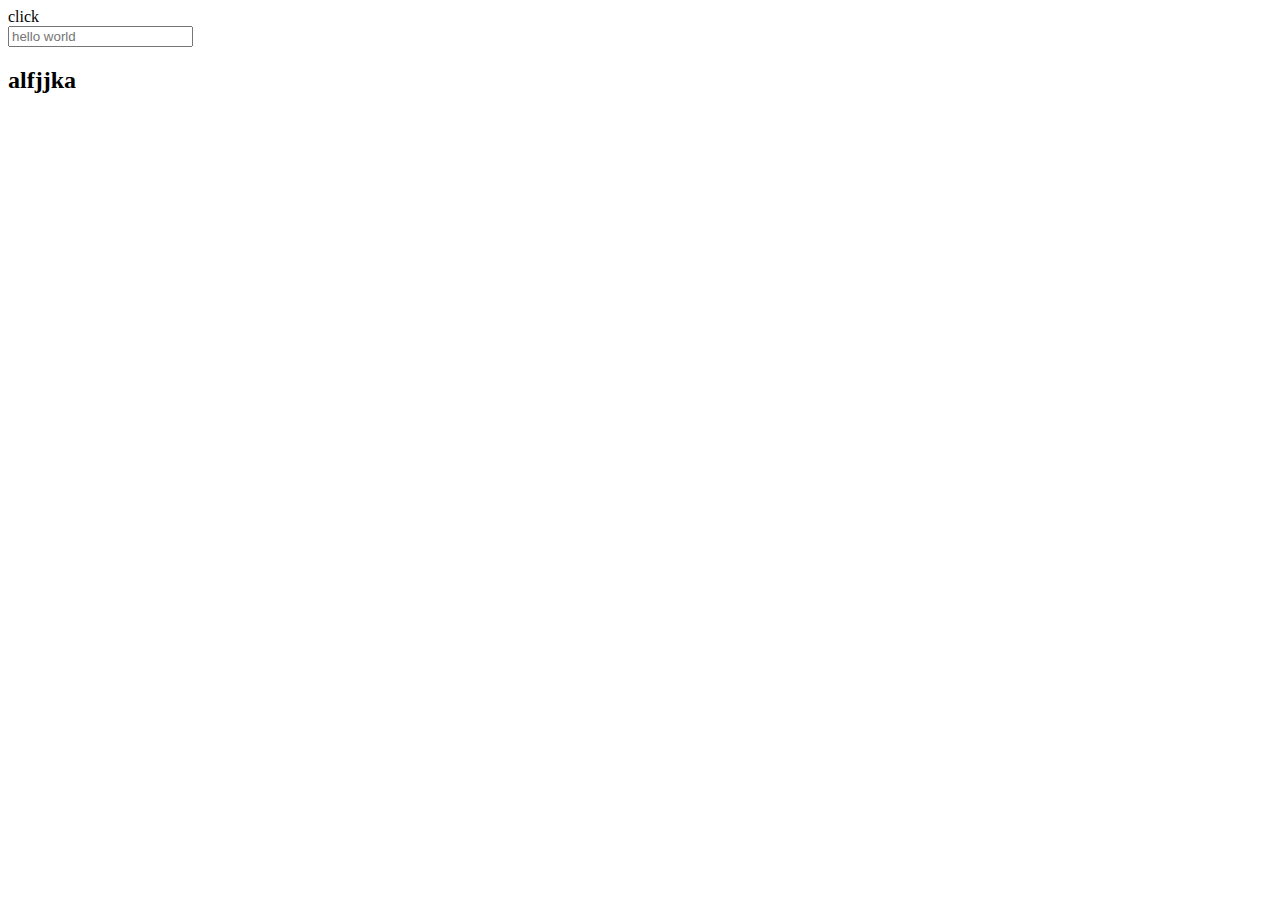
<file: hub.html>
<!DOCTYPE html>
<html lang="en">
  <head>
    <meta charset="UTF-8" />
    <meta name="viewport" content="width=device-width, initial-scale=1.0" />
    <title>Document</title>
  </head>
  <body>
    <label for="">click</label>
    <form action="">
      <input type="text" placeholder="hello world" />
    </form>
    <h2>alfjjka</h2>
  </body>
</html>
</file>
